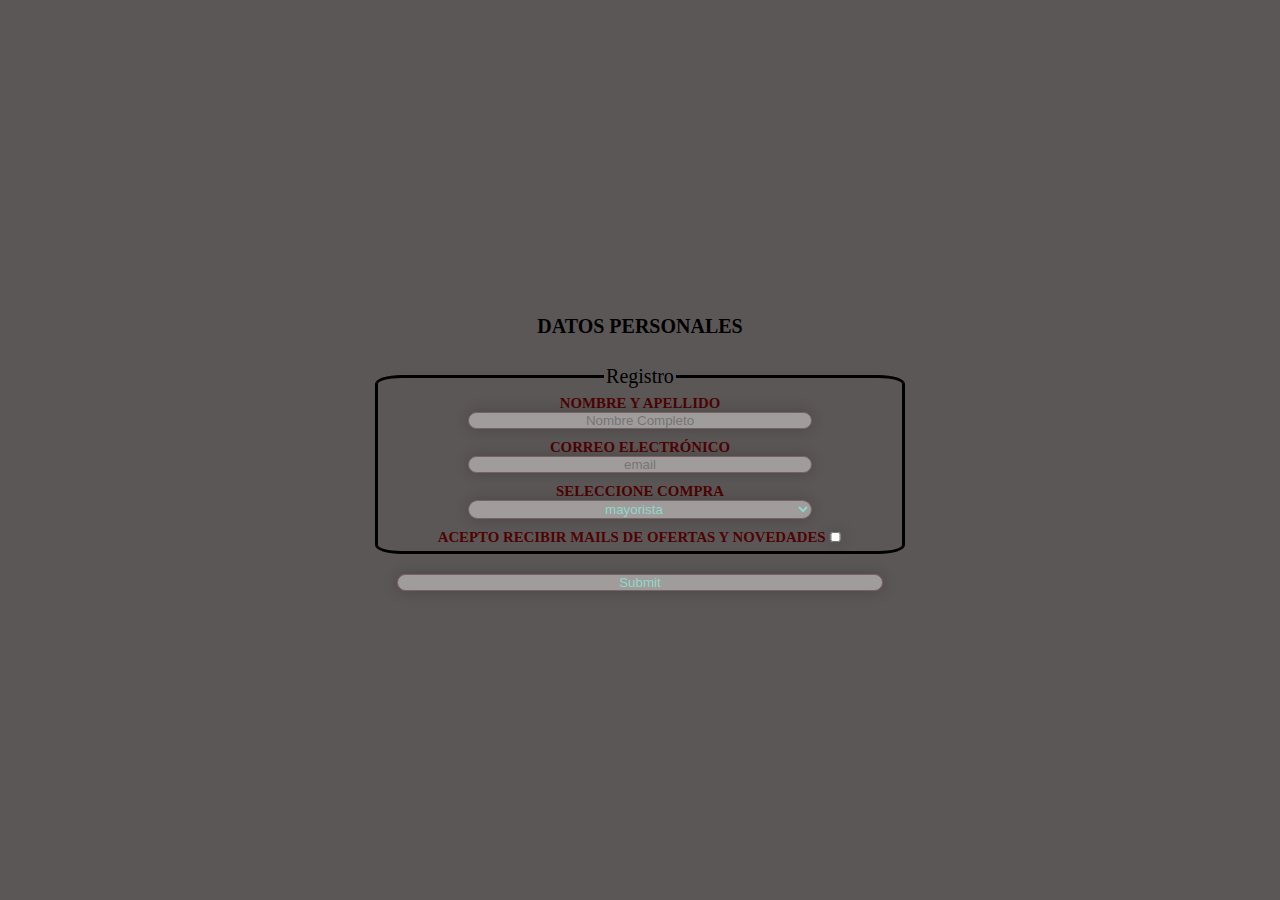
<file: pages/registro.html>
<html lang="en">

<head>
  <meta charset="UTF-8">
  <meta name="viewport" content="width=device-width, initial-scale=1.0">
  <title>Registro</title>
  <link rel="stylesheet" href="../styles/registro.css">
</head>
<body>
  <main>
    <div class="form1">
      <!-- <img src="superm/img2.jpeg" alt=""> -->
      <form action="#" method="post">
        <h2>
          Datos personales
        </h2>
        <fieldset>
          <legend class="legend-registrate"> Registro</legend>
          <div class="form-input">
            <label for="inputNombre">Nombre y apellido</label>
            <input type="text" required minlength="3" id="inputNombre" placeholder="Nombre Completo" required
              name="nombreCompleto">
          </div>
          <div class="form-input">
            <label for="inputEmail">correo electrónico</label>
            <input type="email" id="inputEmail" placeholder="email" required name="emailCompleto">
          </div>
          <div class="form-input">
            <label for="">Seleccione compra</label>
            <select name="type-of-user" id="">
              <option value="user1"> mayorista</option>
              <option value="user1">minorista</option>
            </select>
          </div>
          <div class="form-input">
            <label> Acepto recibir mails de ofertas y novedades 
              <input type="checkbox" class="checkbox">
            </label>
          </div>
        </fieldset>
        <input class="btn" type="submit">
      </form>
    </div>
  </main>
</body>
</html>
</file>
<file: styles/registro.css>
* {
    padding: 0;
    margin: 0;
    box-sizing: border-box;
  }
  
  main {
    width: 100%;
    min-height: 100%;
    display: flex;
    align-items: center;
    justify-content: center;
    margin: auto;
    background-color: rgba(74, 69, 69, 0.906);
  }
  .form1 {
    display: flex;
    flex-direction: column;
    text-align: center;
    height: auto;
    max-width: 1000px;
    min-width: 320px;
    margin: auto;
  }

  h2 {
    margin: 0;
    margin-bottom: 10px;
    text-transform: uppercase;
    font-weight: 100px;
    font-size: 20px;
    padding: 5px;
    text-align: center;
  }
  .form-input {
    font-size: 15px;
    padding: 5 10px;
    text-transform: uppercase;
    font-weight: 600;
  }
  
  fieldset {
    margin: 20px;
    padding: 0 50px;
    border-radius: 5%;
    border: 3px solid;
    text-align: center;
  }
  
  .legend-registrate {
    font-size: 20px;
    padding: 2px;
  }
  
  input,
  textarea,
  select {
    width: 85%;
    border: none;
    border: 1px solid #756262;
    box-shadow: 0px 0px 15px #0003;
    background-color: rgba(237, 231, 231, 0.483);
    border-radius: 25px;
    color: #8fd8ca;
    cursor: pointer;
    text-align: center;
  }
  label {
    font-size: 0.99em;
    color: rgb(78, 3, 3);
    font-weight: 800;
  } 
  textarea {
    min-width: 100%;
    resize: none;
    min-height: 102px;
    font-family: sans-serif;
    font-size: content;
    cursor: pointer;
  }
  .checkbox {
    width: auto;
    height: 10px;
  }
  .btn {
    cursor: pointer;
  }
</file>
